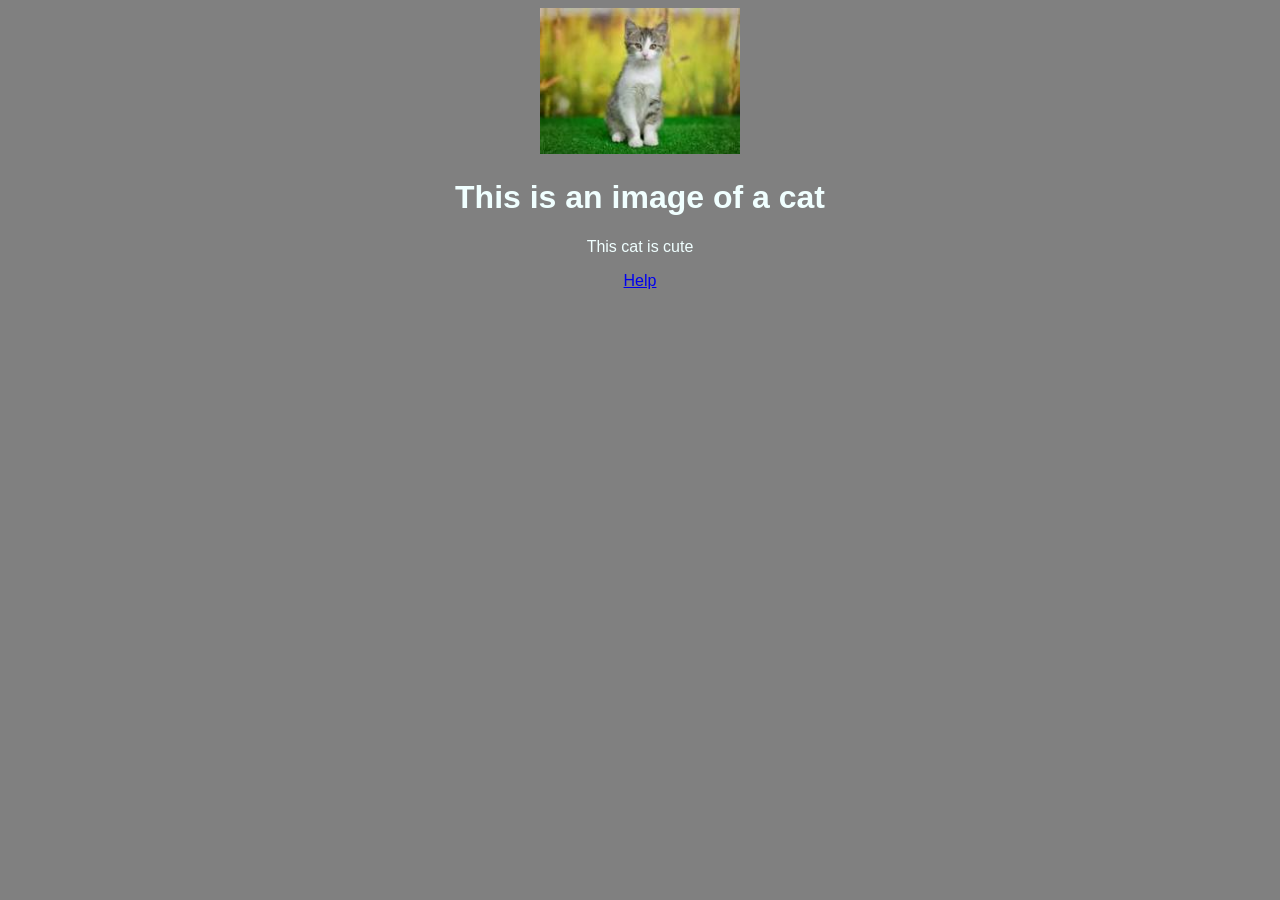
<file: index.html>
<!DOCTYPE html>
<html>
    <head>
        <title>Bobadrops Website</title>
        <link rel="stylesheet" href="style.css">
        <link rel="icon" type="image/x-icon" href="Hi.png">
        <link rel="preconnect" href="https://fonts.googleapis.com">
        <link rel="preconnect" href="https://fonts.gstatic.com" crossorigin>
        <link href="https://fonts.googleapis.com/css2?family=Roboto:ital,wght@0,100..900;1,100..900&display=swap" rel="stylesheet">
    </head>
    <body>
        <img src="[data-uri]" />
        <h1>This is an image of a cat</h1>
        <p>This cat is cute</p>
    </body>
    <footer>
        <a href="help.html">Help</a>
    </footer>
</html>
</file>
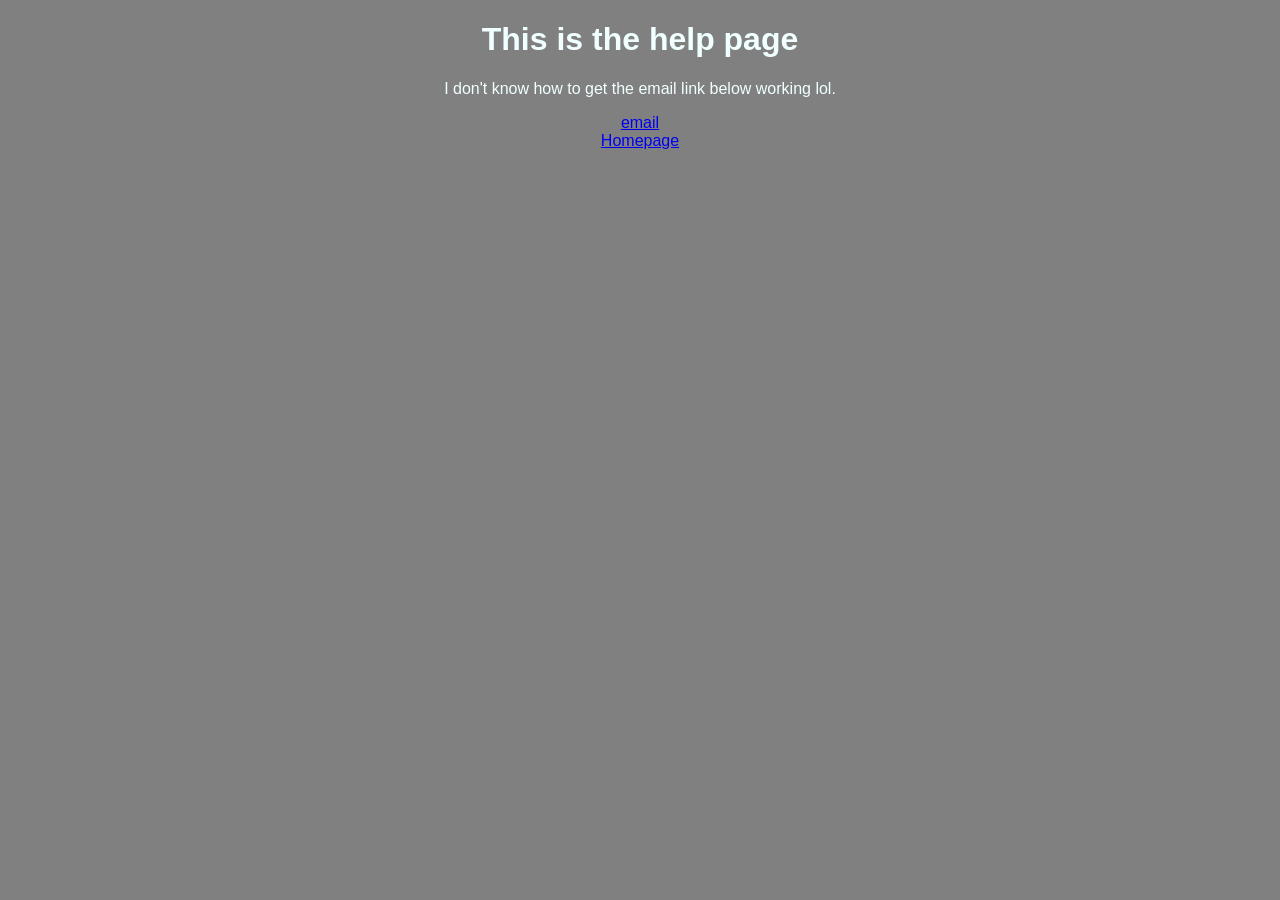
<file: help.html>
<!DOCTYPE html>
<html>
    <head>
        <title>Bobadrops Website</title>
        <link rel="stylesheet" href="style.css">
        <link rel="icon" type="image/x-icon" href="Hi.png">
        <link rel="preconnect" href="https://fonts.googleapis.com">
        <link rel="preconnect" href="https://fonts.gstatic.com" crossorigin>
        <link href="https://fonts.googleapis.com/css2?family=Roboto:ital,wght@0,100..900;1,100..900&display=swap" rel="stylesheet">
    </head>
    <body>
        <h1>This is the help page</h1>
        <p>I don't know how to get the email link below working lol.</p>
        <a href="mailto:">email</a>
    </body>
    <footer>
        <a href="index.html">Homepage</a>
    </footer>
</html>
</file>
<file: style.css>
img {
    width: 200px;
}

body {
    text-align: center;
    font-family: Arial;
    background: gray;
    color: azure;
}

.roboto-.custom-font {
  font-family: "Roboto", sans-serif;
  font-optical-sizing: auto;
  font-weight: 200;
  font-style: normal;
  font-variation-settings:
    "wdth" 100;
}

a:hover {
  color: white;
}
</file>
